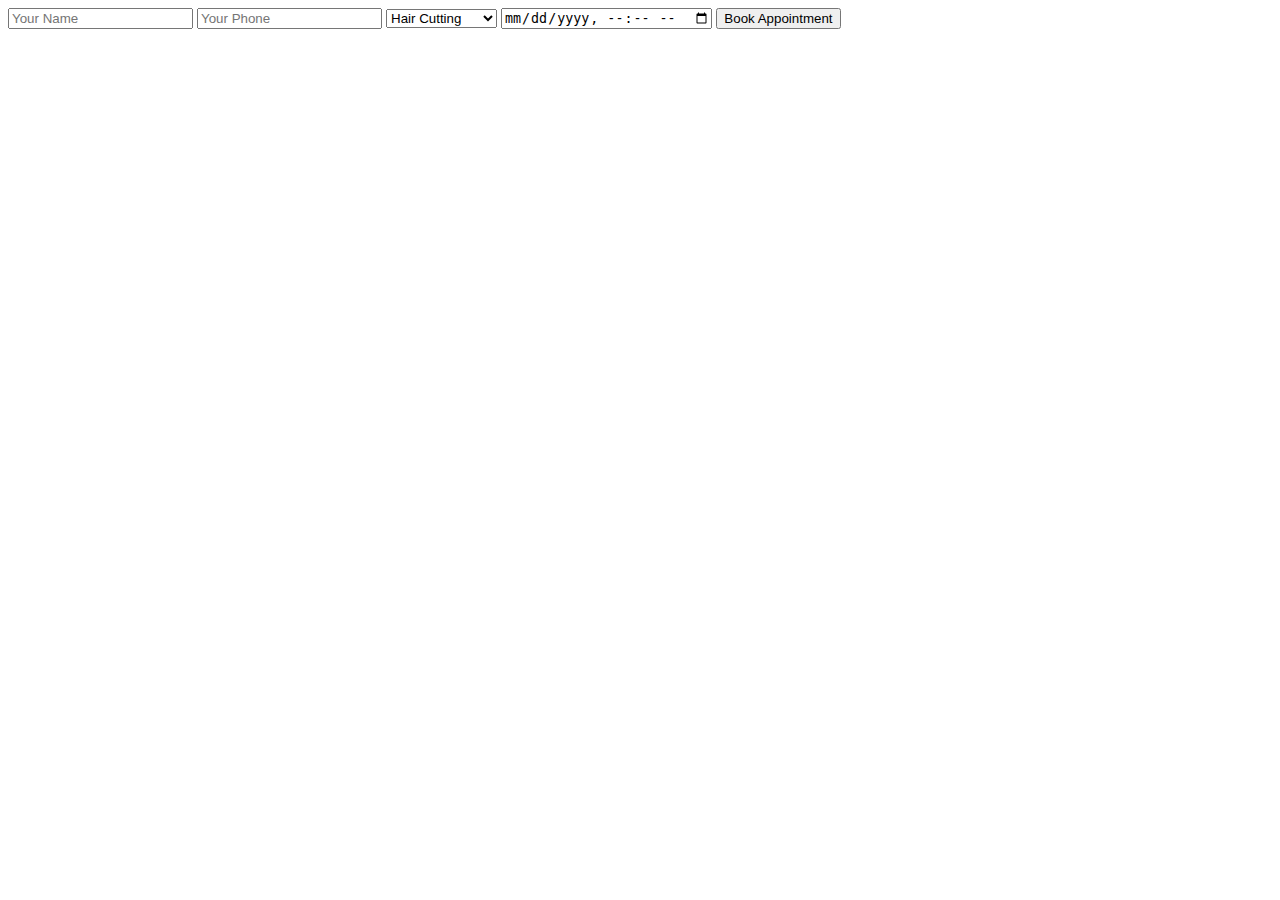
<file: Barber/Appointment.html>
<!DOCTYPE html>
<html lang="en">
<head>
    <meta charset="UTF-8">
    <meta name="viewport" content="width=device-width, initial-scale=1.0">
    <title>Document</title>
</head>
<body>
    <form method="POST" action="/book">
        <input type="text" name="name" placeholder="Your Name" required>
        <input type="text" name="phone" placeholder="Your Phone" required>
        <select name="service">
            <option value="Hair Cutting">Hair Cutting</option>
            <option value="Shaving">Shaving</option>
            <option value="Body Massage">Body Massage</option>
        </select>
        <input type="datetime-local" name="date" required>
        <button type="submit">Book Appointment</button>
    </form>
    
</body>
</html>
</file>
